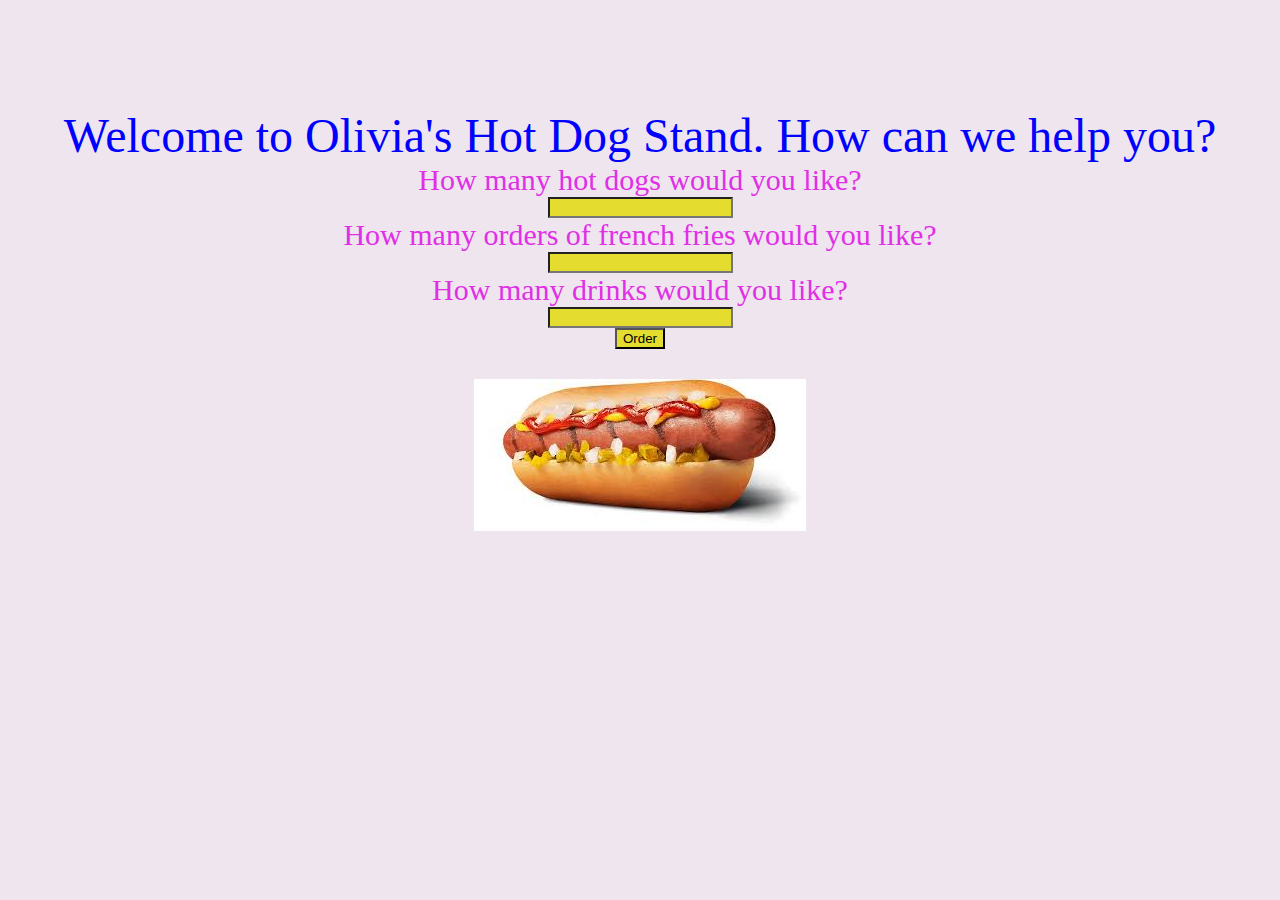
<file: index.html>
<html>
<head>
<meta charset="utf-8">
<title>Javascript</title>
	<script language="javascript" src="hotdogs.js"></script>
	<script DOM getElementById() Method></script>
	<script DOM getElementById() Method></script>
	<script DOM getElementById() Method></script>
	<link rel="stylesheet" href="style.css">
</head>
<body>
<header>
Welcome to Olivia's Hot Dog Stand. How can we help you?
</header>
<section>
		<div class="container">
			<form>
				How many hot dogs would you like?<br>
				<input type="text" id="hotdog"><br>
				How many orders of french fries would you like?<br>
				<input type="text" id="frenchfries"><br>
				How many drinks would you like?<br>
				<input type="text" id="drinks"><br>
				<input type="button" value="Order" onclick="processFood()">
			</form>
		</div>
	</section>
	<section class="hero">
			<div class="container">
				<img src="hotdog.jpg"> 
			</div>
		</section>
</body>
</html>
</file>
<file: style.css>
body {
	font-size: 48px;
	color: #0000ff;
	text-align: center;
	background-color: rgba(216, 191, 216, .4);
	padding: 0;
	padding-top: 100px;
}
body form {
	font-size: 30px;
	color: #E030E5;
}
body form input {
	background-color: #E5DC30;
}
</file>
